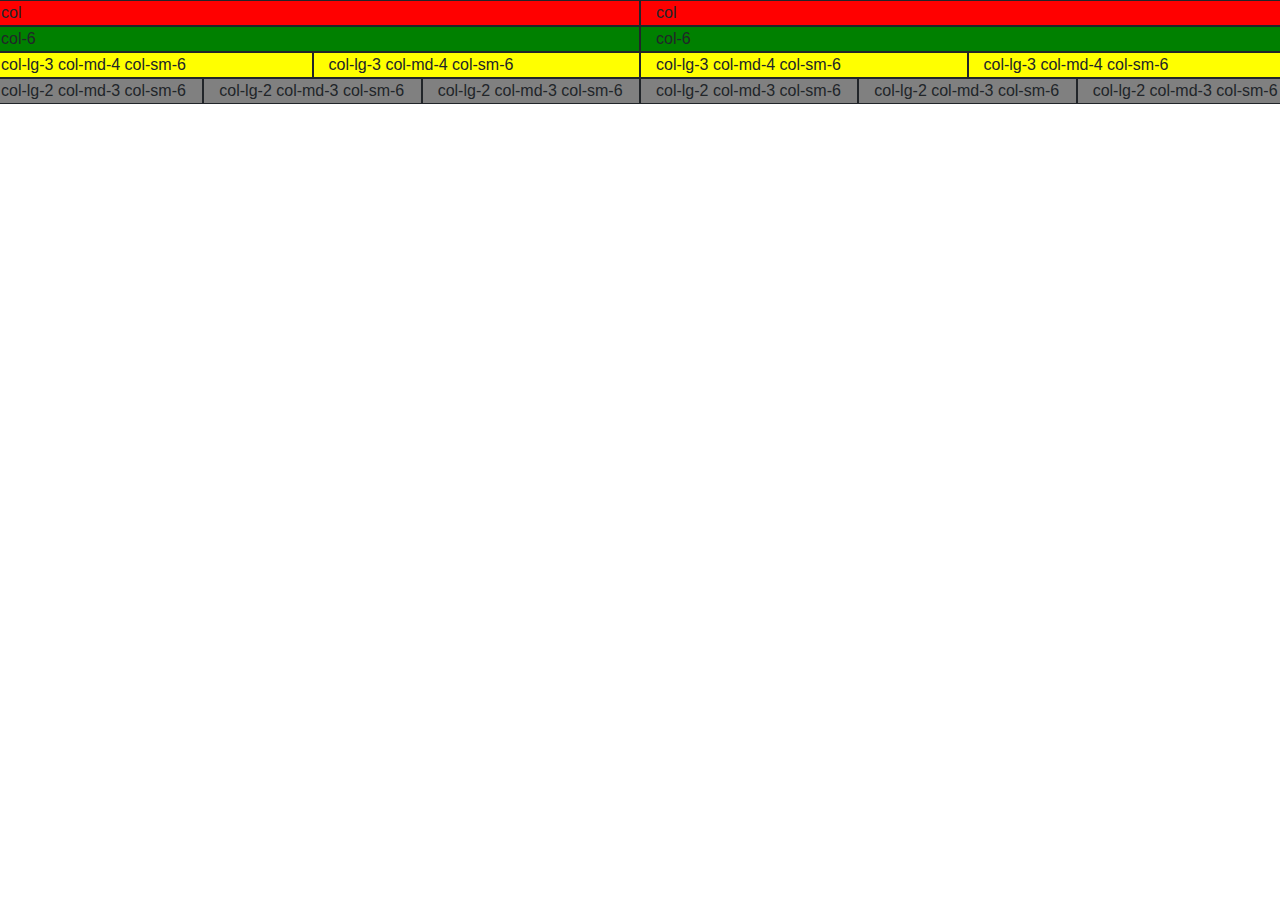
<file: codeply/columns.html>
<!DOCTYPE html>
<html>

<head>
    <meta charset="utf-8">
    <title>codeply</title>
    <link rel="stylesheet" href="https://maxcdn.bootstrapcdn.com/bootstrap/4.0.0/css/bootstrap.min.css" integrity="sha384-Gn5384xqQ1aoWXA+058RXPxPg6fy4IWvTNh0E263XmFcJlSAwiGgFAW/dAiS6JXm" crossorigin="anonymous">
    <!-- <link rel="stylesheet" href="css/styles.css"> -->

    <script src="https://code.jquery.com/jquery-3.2.1.slim.min.js" integrity="sha384-KJ3o2DKtIkvYIK3UENzmM7KCkRr/rE9/Qpg6aAZGJwFDMVNA/GpGFF93hXpG5KkN" crossorigin="anonymous"></script>
    <script src="https://cdnjs.cloudflare.com/ajax/libs/popper.js/1.12.9/umd/popper.min.js" integrity="sha384-ApNbgh9B+Y1QKtv3Rn7W3mgPxhU9K/ScQsAP7hUibX39j7fakFPskvXusvfa0b4Q" crossorigin="anonymous"></script>
    <script src="https://maxcdn.bootstrapcdn.com/bootstrap/4.0.0/js/bootstrap.min.js" integrity="sha384-JZR6Spejh4U02d8jOt6vLEHfe/JQGiRRSQQxSfFWpi1MquVdAyjUar5+76PVCmYl" crossorigin="anonymous"></script>
</head>
    <body>
        <!-- class row is the container for col divs in the bootstrap grid system -->
        <div class="row">
            <!-- class col shares the space evenly with other cols -->
            <div class="col" style="background-color:red; border:1px solid">col</div>
            <div class="col" style="background-color:red; border:1px solid">col</div>
        </div>
        <div class="row">
            <!-- the grid system creates 12 slots, the number of slots is the number after col- -->
            <div class="col-6" style="background-color:green; border:1px solid">col-6</div>
            <div class="col-6" style="background-color:green; border:1px solid">col-6</div>
        </div>
        <div class="row">
            <!-- the breakpoint (lg,md, sm) represents the viewport width (pc, tablet, phone) -->
            <div class="col-lg-3 col-md-4 col-sm-6" style="background-color:yellow; border:1px solid">col-lg-3 col-md-4 col-sm-6</div>
            <div class="col-lg-3 col-md-4 col-sm-6" style="background-color:yellow; border:1px solid">col-lg-3 col-md-4 col-sm-6</div>
            <div class="col-lg-3 col-md-4 col-sm-6" style="background-color:yellow; border:1px solid">col-lg-3 col-md-4 col-sm-6</div>
            <div class="col-lg-3 col-md-4 col-sm-6" style="background-color:yellow; border:1px solid">col-lg-3 col-md-4 col-sm-6</div>
        </div>
        <div class="row">
            <div class="col-lg-2 col-md-3 col-sm-6" style="background-color:grey; border:1px solid">col-lg-2 col-md-3 col-sm-6</div>
            <div class="col-lg-2 col-md-3 col-sm-6" style="background-color:grey; border:1px solid">col-lg-2 col-md-3 col-sm-6</div>
            <div class="col-lg-2 col-md-3 col-sm-6" style="background-color:grey; border:1px solid">col-lg-2 col-md-3 col-sm-6</div>
            <div class="col-lg-2 col-md-3 col-sm-6" style="background-color:grey; border:1px solid">col-lg-2 col-md-3 col-sm-6</div>
            <div class="col-lg-2 col-md-3 col-sm-6" style="background-color:grey; border:1px solid">col-lg-2 col-md-3 col-sm-6</div>
            <div class="col-lg-2 col-md-3 col-sm-6" style="background-color:grey; border:1px solid">col-lg-2 col-md-3 col-sm-6</div>
        </div>
    </body>
</html>
</file>
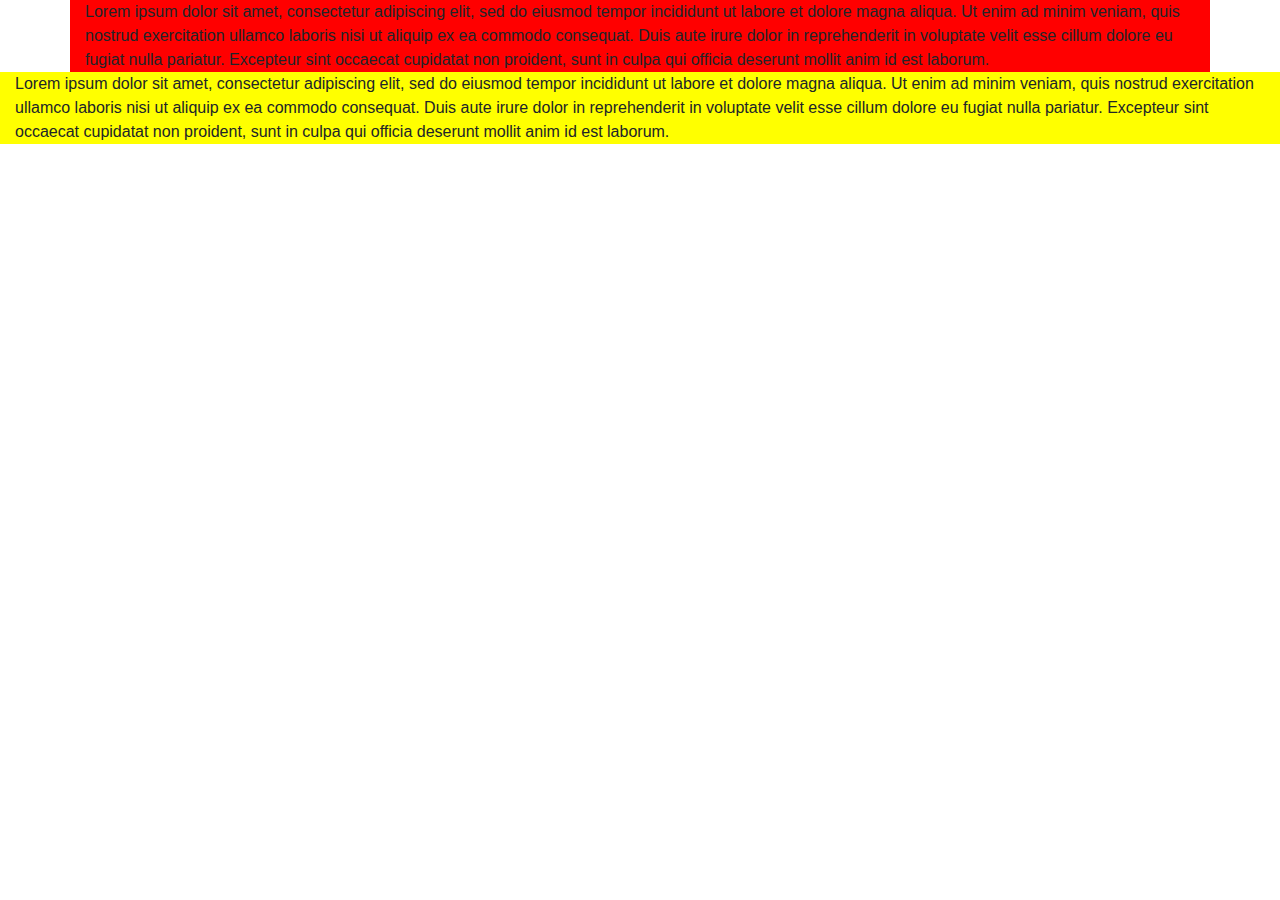
<file: codeply/containers.html>
<!DOCTYPE html>
<html lang="en" dir="ltr">
    <head>
        <meta charset="utf-8">
        <title></title>
        <link rel="stylesheet" href="https://maxcdn.bootstrapcdn.com/bootstrap/4.0.0/css/bootstrap.min.css" integrity="sha384-Gn5384xqQ1aoWXA+058RXPxPg6fy4IWvTNh0E263XmFcJlSAwiGgFAW/dAiS6JXm" crossorigin="anonymous">
        <!-- <link rel="stylesheet" href="css/styles.css"> -->

        <script src="https://code.jquery.com/jquery-3.2.1.slim.min.js" integrity="sha384-KJ3o2DKtIkvYIK3UENzmM7KCkRr/rE9/Qpg6aAZGJwFDMVNA/GpGFF93hXpG5KkN" crossorigin="anonymous"></script>
        <script src="https://cdnjs.cloudflare.com/ajax/libs/popper.js/1.12.9/umd/popper.min.js" integrity="sha384-ApNbgh9B+Y1QKtv3Rn7W3mgPxhU9K/ScQsAP7hUibX39j7fakFPskvXusvfa0b4Q" crossorigin="anonymous"></script>
        <script src="https://maxcdn.bootstrapcdn.com/bootstrap/4.0.0/js/bootstrap.min.js" integrity="sha384-JZR6Spejh4U02d8jOt6vLEHfe/JQGiRRSQQxSfFWpi1MquVdAyjUar5+76PVCmYl" crossorigin="anonymous"></script>
    </head>
    <body>
        <div class="container" style="background-color: red;">
        Lorem ipsum dolor sit amet, consectetur adipiscing elit, sed do eiusmod tempor incididunt ut labore et dolore magna aliqua. Ut enim ad minim veniam, quis nostrud exercitation ullamco laboris nisi ut aliquip ex ea commodo consequat. Duis aute irure dolor in reprehenderit in voluptate velit esse cillum dolore eu fugiat nulla pariatur. Excepteur sint occaecat cupidatat non proident, sunt in culpa qui officia deserunt mollit anim id est laborum.
        </div>
        <div class="container-fluid" style="background-color: yellow;">
        Lorem ipsum dolor sit amet, consectetur adipiscing elit, sed do eiusmod tempor incididunt ut labore et dolore magna aliqua. Ut enim ad minim veniam, quis nostrud exercitation ullamco laboris nisi ut aliquip ex ea commodo consequat. Duis aute irure dolor in reprehenderit in voluptate velit esse cillum dolore eu fugiat nulla pariatur. Excepteur sint occaecat cupidatat non proident, sunt in culpa qui officia deserunt mollit anim id est laborum.
        </div>
    </body>
</html>
</file>
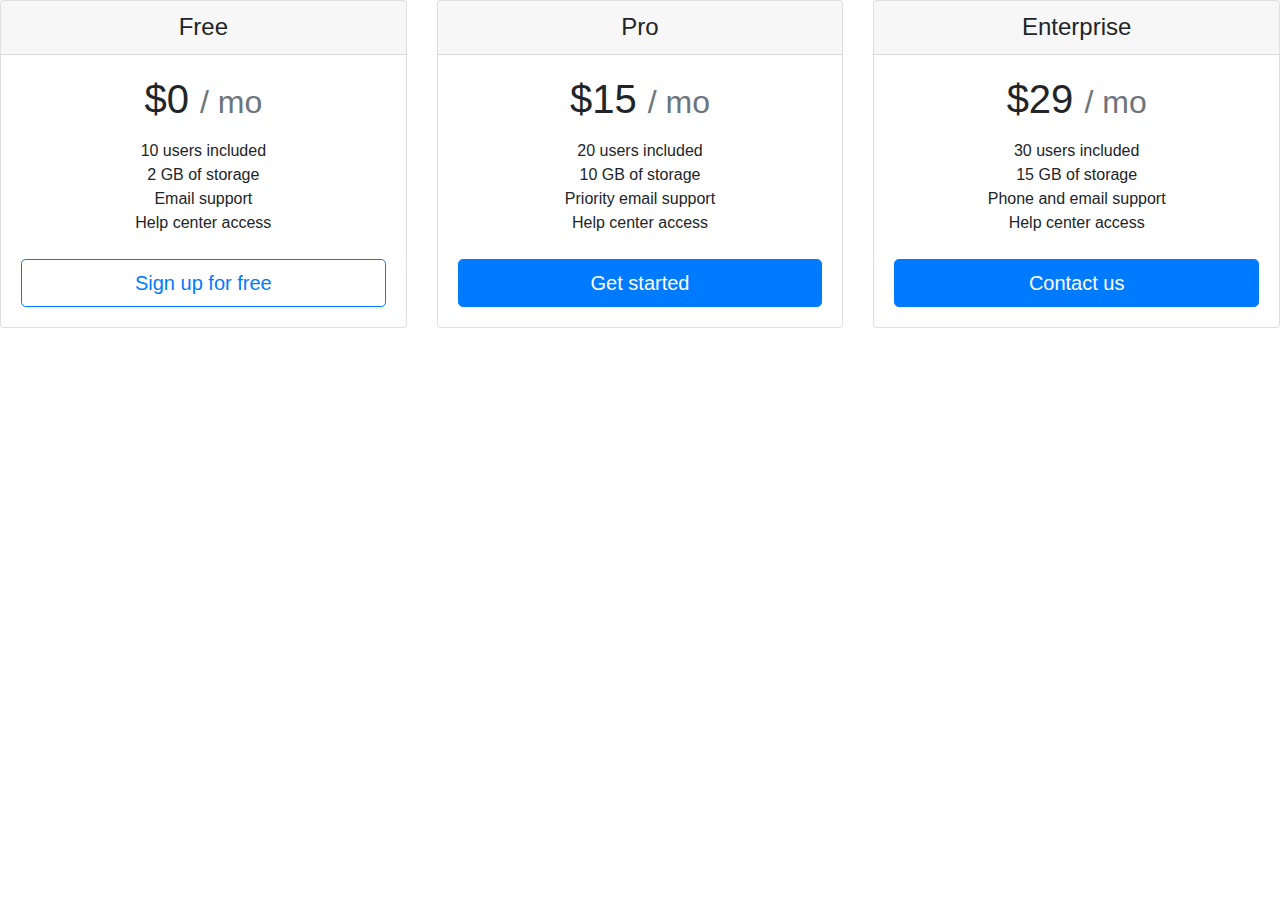
<file: templates/codeply/card-deck-snippet.html>
<!DOCTYPE html>
<html lang="en">
    <head>
        <meta charset="utf-8">
        <title></title>
        <link rel="stylesheet" href="https://maxcdn.bootstrapcdn.com/bootstrap/4.0.0/css/bootstrap.min.css"
              integrity="sha384-Gn5384xqQ1aoWXA+058RXPxPg6fy4IWvTNh0E263XmFcJlSAwiGgFAW/dAiS6JXm"
              crossorigin="anonymous">
<!--        <link rel="stylesheet" href="/static/css/carousel.css?reload={{ reload }}">-->

        <script src="https://code.jquery.com/jquery-3.2.1.slim.min.js"
                integrity="sha384-KJ3o2DKtIkvYIK3UENzmM7KCkRr/rE9/Qpg6aAZGJwFDMVNA/GpGFF93hXpG5KkN"
                crossorigin="anonymous"></script>
        <script src="https://cdnjs.cloudflare.com/ajax/libs/popper.js/1.12.9/umd/popper.min.js"
                integrity="sha384-ApNbgh9B+Y1QKtv3Rn7W3mgPxhU9K/ScQsAP7hUibX39j7fakFPskvXusvfa0b4Q"
                crossorigin="anonymous"></script>
        <script src="https://maxcdn.bootstrapcdn.com/bootstrap/4.0.0/js/bootstrap.min.js"
                integrity="sha384-JZR6Spejh4U02d8jOt6vLEHfe/JQGiRRSQQxSfFWpi1MquVdAyjUar5+76PVCmYl"
                crossorigin="anonymous"></script>
    </head>
    <body>
        <div class="card-deck mb-3 text-center">

            <div class="card mb-4 box-shadow">
                <div class="card-header">
                    <h4 class="my-0 font-weight-normal">Free</h4>
                </div>

                <div class="card-body">
                    <h1 class="card-title pricing-card-title">$0 <small class="text-muted">/ mo</small></h1>
                    <ul class="list-unstyled mt-3 mb-4">
                        <li>10 users included</li>
                        <li>2 GB of storage</li>
                        <li>Email support</li>
                        <li>Help center access</li>
                    </ul>
                    <button type="button" class="btn btn-lg btn-block btn-outline-primary">Sign up for free</button>
                </div>

            </div>

            <div class="card mb-4 box-shadow">

                <div class="card-header">
                    <h4 class="my-0 font-weight-normal">Pro</h4>
                </div>

                <div class="card-body">
                    <h1 class="card-title pricing-card-title">$15 <small class="text-muted">/ mo</small></h1>
                    <ul class="list-unstyled mt-3 mb-4">
                        <li>20 users included</li>
                        <li>10 GB of storage</li>
                        <li>Priority email support</li>
                        <li>Help center access</li>
                    </ul>
                    <button type="button" class="btn btn-lg btn-block btn-primary">Get started</button>
                </div>
            </div>

            <div class="card mb-4 box-shadow">

                <div class="card-header">
                    <h4 class="my-0 font-weight-normal">Enterprise</h4>
                </div>

                <div class="card-body">
                    <h1 class="card-title pricing-card-title">$29 <small class="text-muted">/ mo</small></h1>
                    <ul class="list-unstyled mt-3 mb-4">
                        <li>30 users included</li>
                        <li>15 GB of storage</li>
                        <li>Phone and email support</li>
                        <li>Help center access</li>
                    </ul>
                    <button type="button" class="btn btn-lg btn-block btn-primary">Contact us</button>
                </div>
            </div>
        </div>
    </body>
</html>
</file>
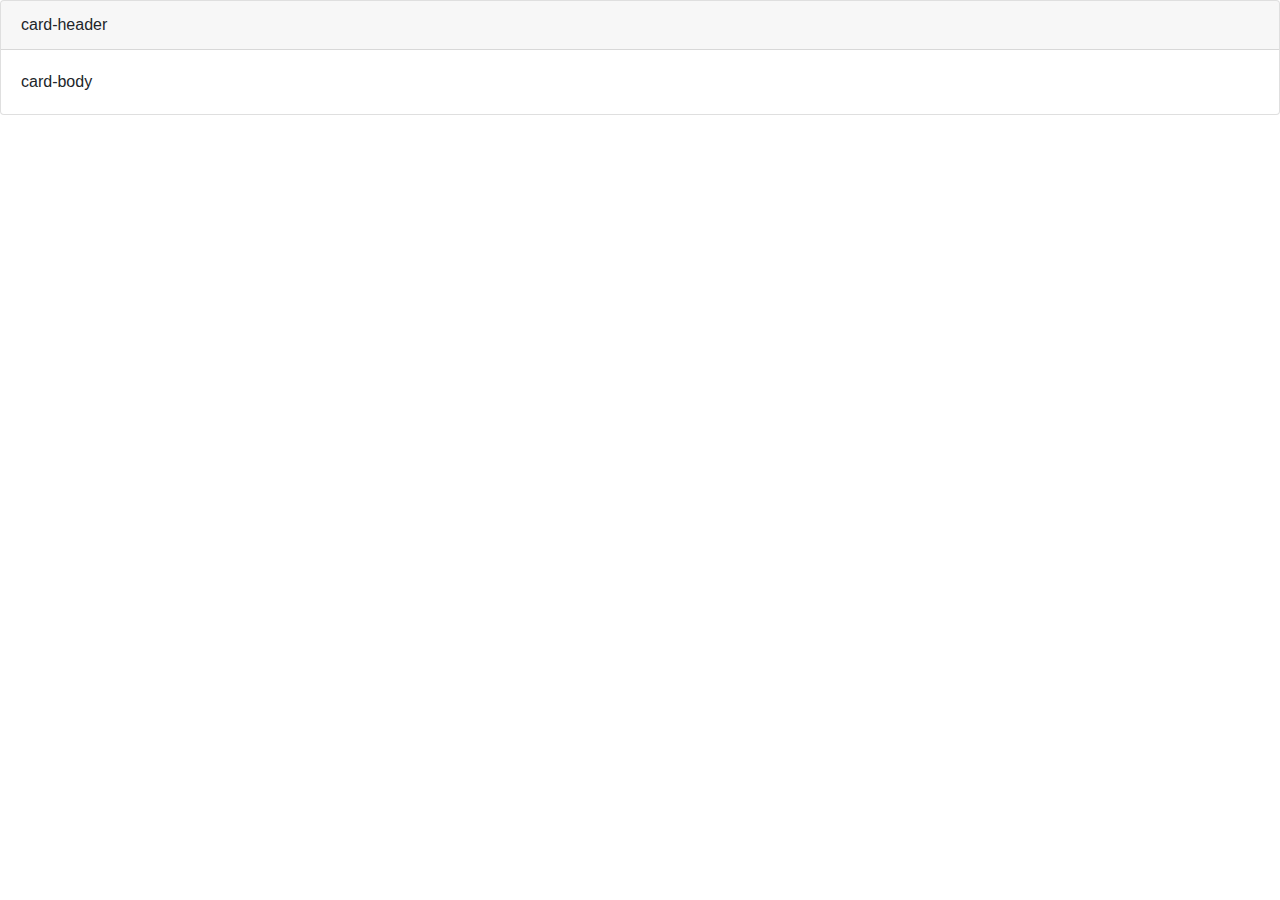
<file: templates/codeply/card-deck.html>
<!DOCTYPE html>
<html lang="en">
    <head>
        <meta charset="utf-8">
        <title></title>
        <link rel="stylesheet" href="https://maxcdn.bootstrapcdn.com/bootstrap/4.0.0/css/bootstrap.min.css"
              integrity="sha384-Gn5384xqQ1aoWXA+058RXPxPg6fy4IWvTNh0E263XmFcJlSAwiGgFAW/dAiS6JXm"
              crossorigin="anonymous">
<!--        <link rel="stylesheet" href="/static/css/carousel.css?reload={{ reload }}">-->

        <script src="https://code.jquery.com/jquery-3.2.1.slim.min.js"
                integrity="sha384-KJ3o2DKtIkvYIK3UENzmM7KCkRr/rE9/Qpg6aAZGJwFDMVNA/GpGFF93hXpG5KkN"
                crossorigin="anonymous"></script>
        <script src="https://cdnjs.cloudflare.com/ajax/libs/popper.js/1.12.9/umd/popper.min.js"
                integrity="sha384-ApNbgh9B+Y1QKtv3Rn7W3mgPxhU9K/ScQsAP7hUibX39j7fakFPskvXusvfa0b4Q"
                crossorigin="anonymous"></script>
        <script src="https://maxcdn.bootstrapcdn.com/bootstrap/4.0.0/js/bootstrap.min.js"
                integrity="sha384-JZR6Spejh4U02d8jOt6vLEHfe/JQGiRRSQQxSfFWpi1MquVdAyjUar5+76PVCmYl"
                crossorigin="anonymous"></script>
    </head>
    <body>
        <div class="card">
            <div class="card-header">
                card-header
            </div>
            <div class="card-body">
                card-body
            </div>
<!--            <div class="card-footer">-->
<!--                card-footer-->
<!--            </div>-->
        </div>
    </body>
</html>
</file>
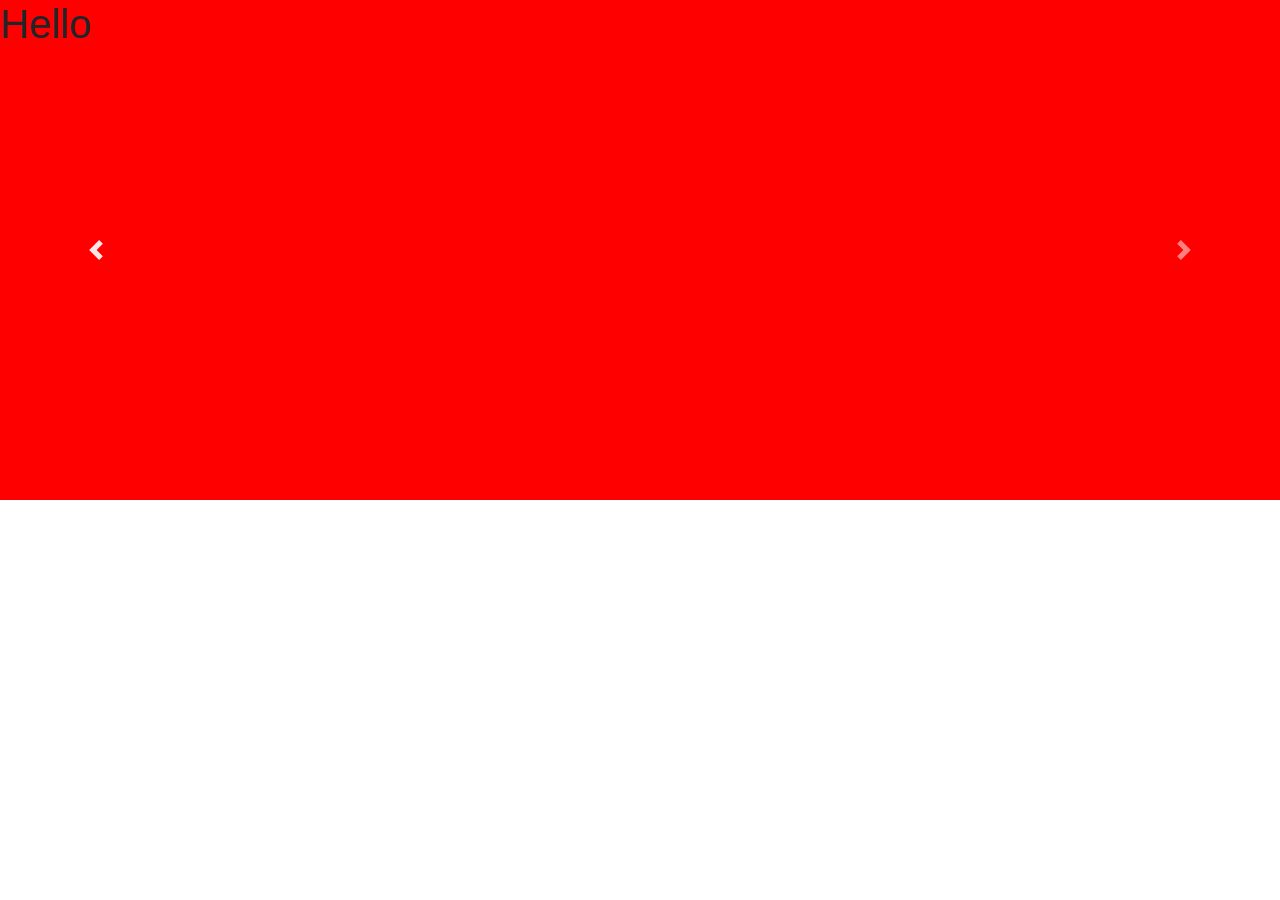
<file: templates/codeply/carousel.html>
<!DOCTYPE html>
<html lang="en" dir="ltr">
    <head>
        <meta charset="utf-8">
        <title></title>
        <link rel="stylesheet" href="https://maxcdn.bootstrapcdn.com/bootstrap/4.0.0/css/bootstrap.min.css"
              integrity="sha384-Gn5384xqQ1aoWXA+058RXPxPg6fy4IWvTNh0E263XmFcJlSAwiGgFAW/dAiS6JXm"
              crossorigin="anonymous">
        <link rel="stylesheet" href="/static/css/carousel.css?reload={{ reload }}">

        <script src="https://code.jquery.com/jquery-3.2.1.slim.min.js"
                integrity="sha384-KJ3o2DKtIkvYIK3UENzmM7KCkRr/rE9/Qpg6aAZGJwFDMVNA/GpGFF93hXpG5KkN"
                crossorigin="anonymous"></script>
        <script src="https://cdnjs.cloudflare.com/ajax/libs/popper.js/1.12.9/umd/popper.min.js"
                integrity="sha384-ApNbgh9B+Y1QKtv3Rn7W3mgPxhU9K/ScQsAP7hUibX39j7fakFPskvXusvfa0b4Q"
                crossorigin="anonymous"></script>
        <script src="https://maxcdn.bootstrapcdn.com/bootstrap/4.0.0/js/bootstrap.min.js"
                integrity="sha384-JZR6Spejh4U02d8jOt6vLEHfe/JQGiRRSQQxSfFWpi1MquVdAyjUar5+76PVCmYl"
                crossorigin="anonymous"></script>
    </head>
    <body>
        <div id="testimonials-carousel" class="carousel slide" data-ride="false">
            <div class="carousel-inner">
                <div class="carousel-item active" style="background-color:red;">
<!--                    <img class="d-block w-100" src="..." alt="First slide">-->
                    <h1>Hello</h1>
                </div>
                <div class="carousel-item" style="background-color:yellow;">
<!--                    <img class="d-block w-100" src="..." alt="Second slide">-->
                </div>
                <div class="carousel-item" style="background-color:blue;">
<!--                    <img class="d-block w-100" src="..." alt="Third slide">-->
                </div>
            </div>
            <a class="carousel-control-prev" href="#testimonials-carousel" role="button" data-slide="prev">
                <span class="carousel-control-prev-icon" aria-hidden="true"></span>
                <span class="sr-only">Previous</span>
            </a>
            <a class="carousel-control-next" href="#testimonials-carousel" role="button" data-slide="next">
                <span class="carousel-control-next-icon" aria-hidden="true"></span>
                <span class="sr-only">Next</span>
            </a>
        </div>
    </body>
</html>
</file>
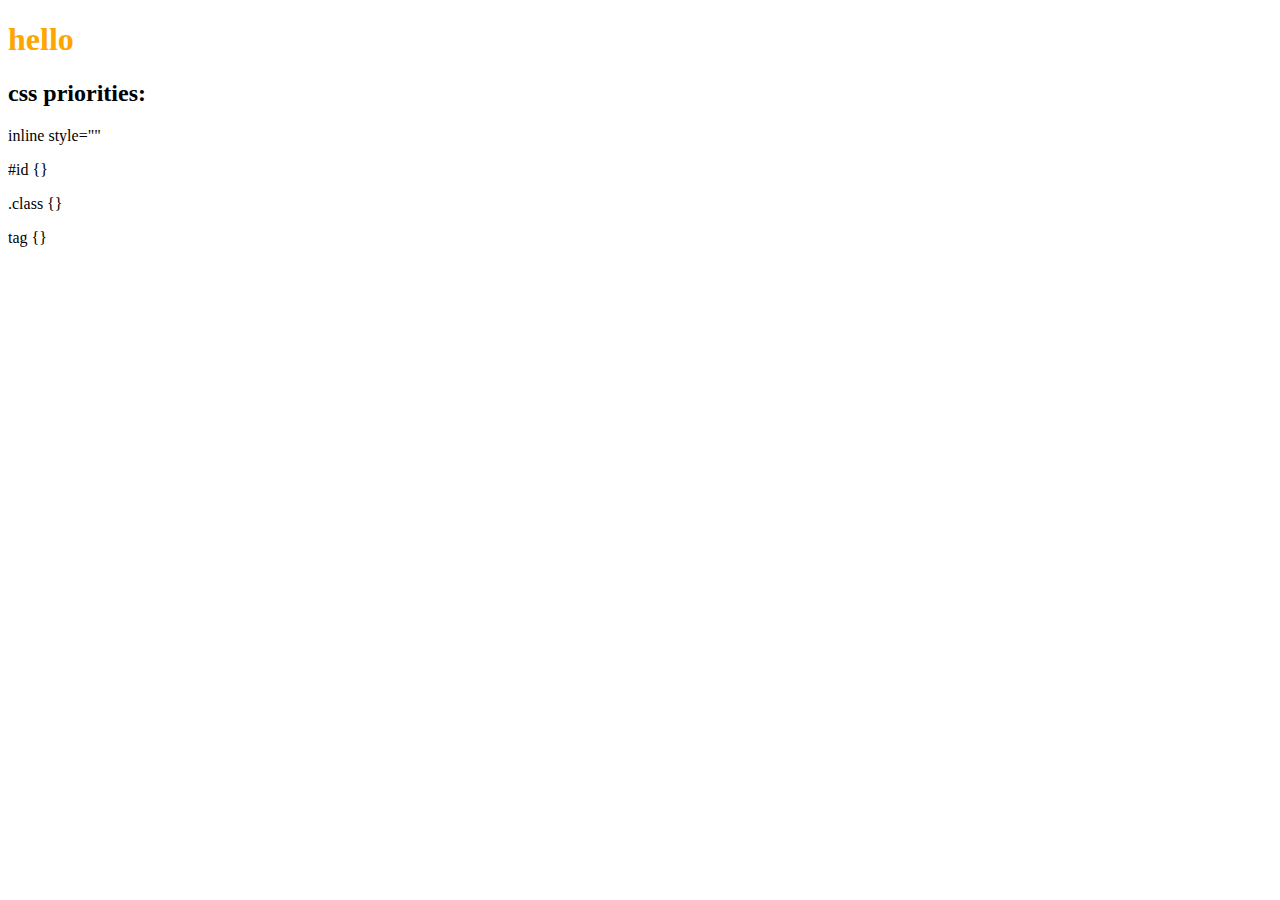
<file: templates/codeply/selector-priority.html>
<!DOCTYPE html>
<html lang="en">
    <head>
        <meta charset="UTF-8">
        <title>Selector priority</title>
<!--        <link rel="stylesheet" href="/static/css/selector-priority.css?reload={{ reload }}">-->
        <style>
            h1 {
                color: red;
            }

            #heading {
                color: yellow;
            }

            .title {
                color: blue;
            }
        </style>
    </head>
    <body>
        <h1 id="heading" class="title" style="color:orange;">hello</h1>
        <h2>css priorities:</h2>
        <p>inline style=""</p>
        <p>#id {}</p>
        <p>.class {}</p>
        <p>tag {}</p>
    </body>
</html>
</file>
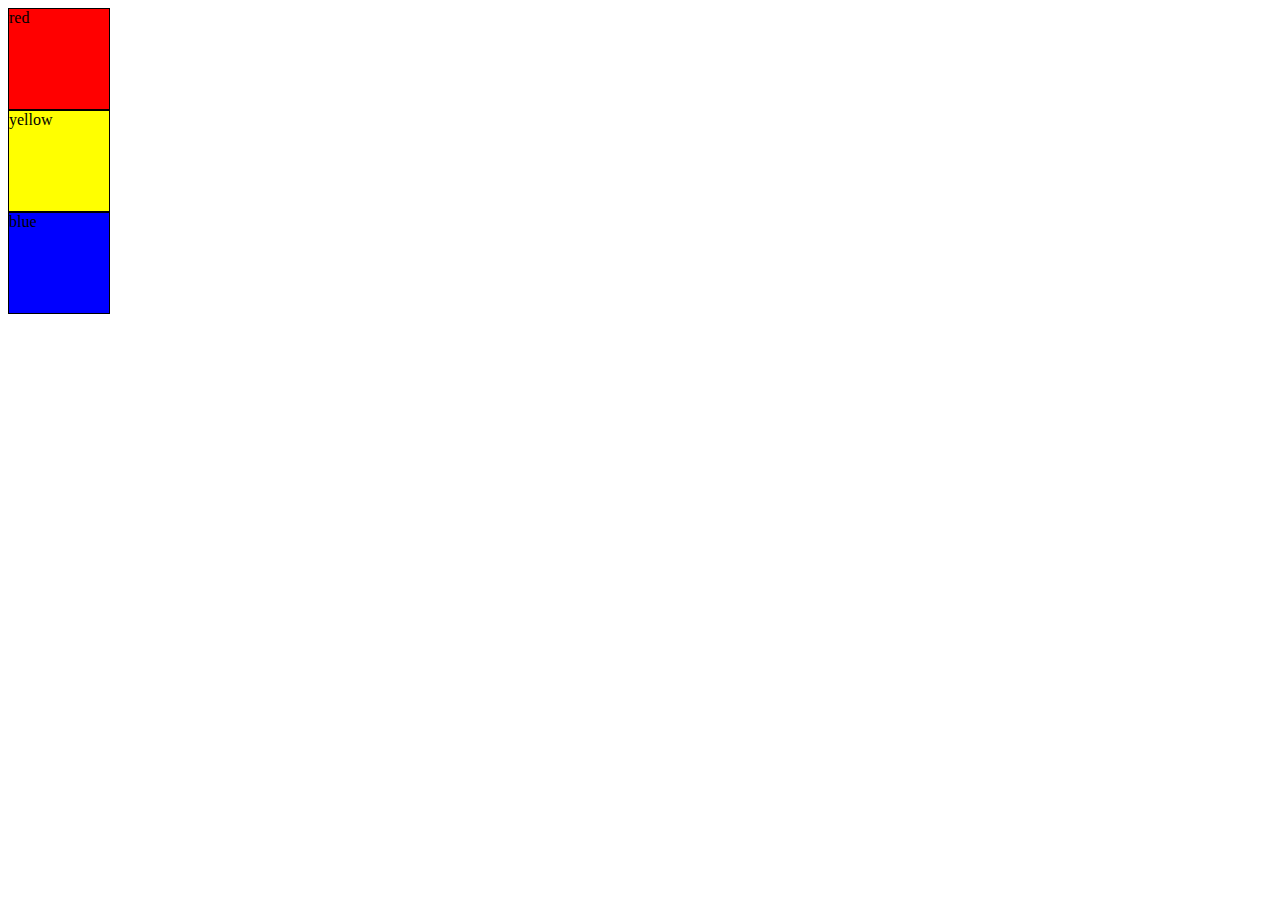
<file: templates/codeply/zindex.html>
<!DOCTYPE html>
<html lang="en">
    <head>
        <meta charset="utf-8">
        <title></title>
<!--        <link rel="stylesheet" href="https://maxcdn.bootstrapcdn.com/bootstrap/4.0.0/css/bootstrap.min.css"-->
<!--              integrity="sha384-Gn5384xqQ1aoWXA+058RXPxPg6fy4IWvTNh0E263XmFcJlSAwiGgFAW/dAiS6JXm"-->
<!--              crossorigin="anonymous">-->
        <link rel="stylesheet" href="/static/css/zindex.css?reload={{ reload }}">

<!--        <script src="https://code.jquery.com/jquery-3.2.1.slim.min.js"-->
<!--                integrity="sha384-KJ3o2DKtIkvYIK3UENzmM7KCkRr/rE9/Qpg6aAZGJwFDMVNA/GpGFF93hXpG5KkN"-->
<!--                crossorigin="anonymous"></script>-->
<!--        <script src="https://cdnjs.cloudflare.com/ajax/libs/popper.js/1.12.9/umd/popper.min.js"-->
<!--                integrity="sha384-ApNbgh9B+Y1QKtv3Rn7W3mgPxhU9K/ScQsAP7hUibX39j7fakFPskvXusvfa0b4Q"-->
<!--                crossorigin="anonymous"></script>-->
<!--        <script src="https://maxcdn.bootstrapcdn.com/bootstrap/4.0.0/js/bootstrap.min.js"-->
<!--                integrity="sha384-JZR6Spejh4U02d8jOt6vLEHfe/JQGiRRSQQxSfFWpi1MquVdAyjUar5+76PVCmYl"-->
<!--                crossorigin="anonymous"></script>-->
    </head>
    <body>
        <div class="red">
            red
        </div>
        <div class="yellow">
            yellow
        </div>
        <div class="blue">
            blue
        </div>
    </body>
</html>
</file>
<file: static/css/carousel.css>
.carousel-item {
    height: 500px;
}
</file>
<file: static/css/selector-priority.css>
@media print {
    h1 {
        color: red;
    }
}

h1 {
    font-size: 30px;
}

@media (min-width: 900px) and (max-width: 1000px){
    h1 {
        color: blue;
        font-size: 60px;
    }
}
</file>
<file: static/css/zindex.css>
div {
    height: 100px;
    width: 100px;
    border: 1px solid;
    /*position: absolute;*/
}

.red {
    background-color: red;
    z-index: -1;
}

.yellow {
    background-color: yellow;
    top: 20px;
    left: 20px;
    z-index: -1;
}

.blue {
    background-color: blue;
    top: 40px;
    left: 40px;
    z-index: -1;
}
</file>
